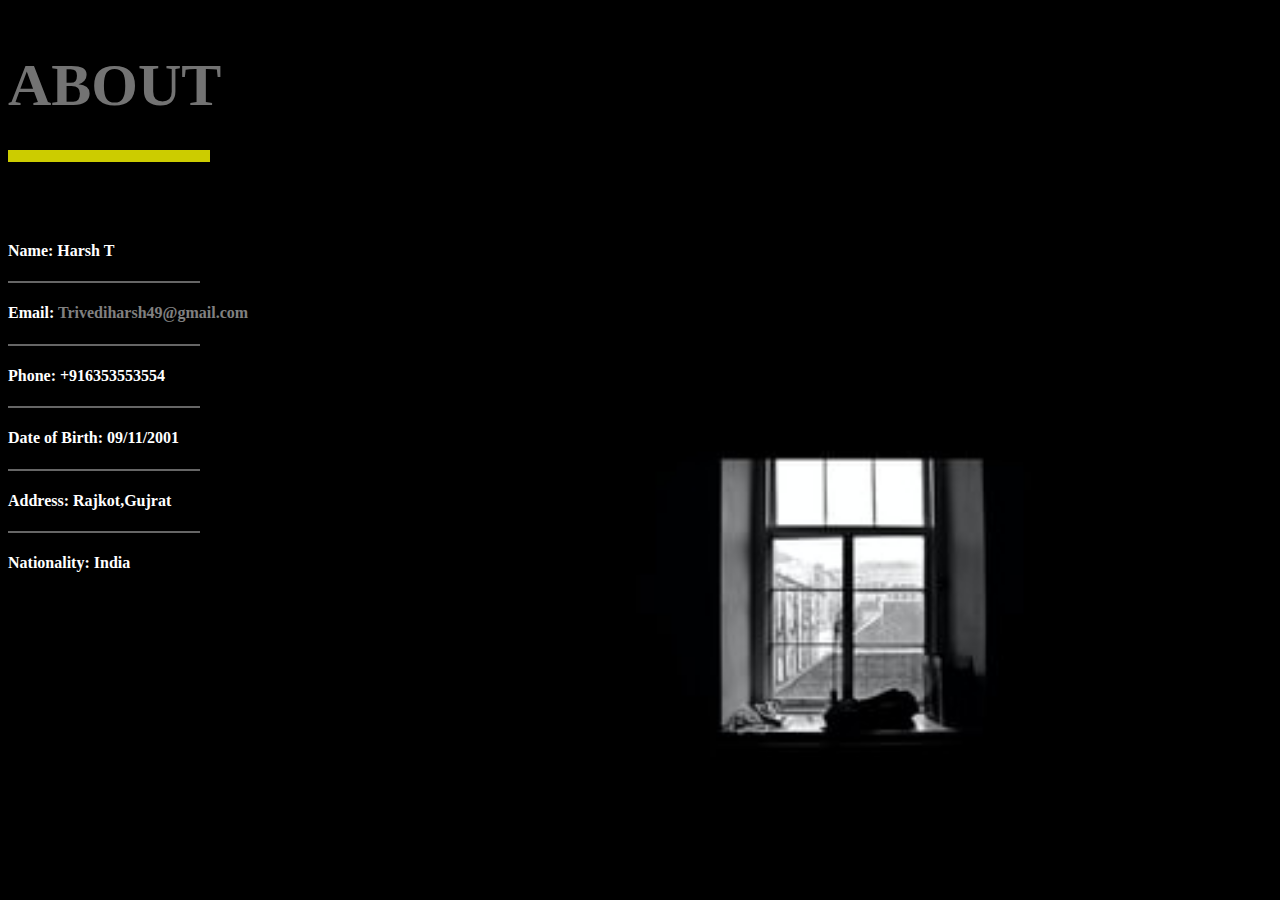
<file: about.html>
<!DOCTYPE html>
<html lang="en">
<head>
    <meta charset="UTF-8">
    <meta http-equiv="X-UA-Compatible" content="IE=edge">
    <meta name="viewport" content="width=device-width, initial-scale=1.0">
    <title>Document</title>
    <link rel="stylesheet" href="index.css">
    <link rel="stylesheet" href="about.css">
</head>
<body id="b">
    <div>
       <h2>ABOUT</h2>
       <hr>
    </div>
    <div id="sec1">
        <h4>Name: Harsh T</h4>
        <hr>
        <h4>Email: <a href="mailto: Trivediharsh49@gmail.com">Trivediharsh49@gmail.com</a></h4>
        <hr>
        <h4>Phone: +916353553554</h4>
        <hr>
        <h4>Date of Birth: 09/11/2001</h4>
        <hr>
        <h4>Address: Rajkot,Gujrat</h4>
        <hr>
        <h4>Nationality: India</h4>
    </div>
</body>
</html>
</file>
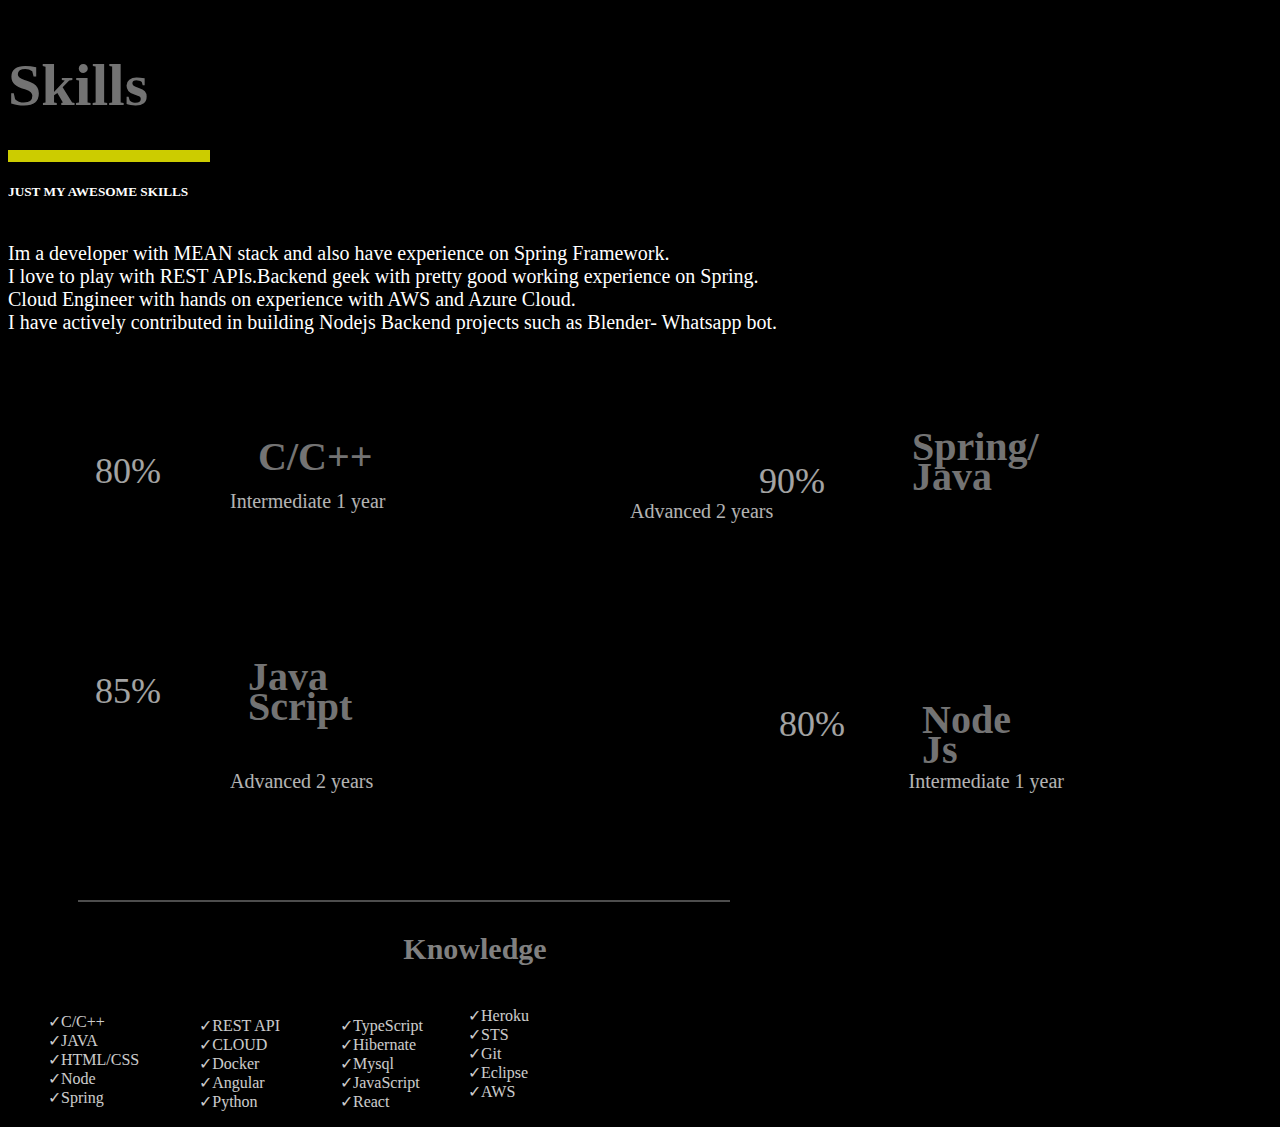
<file: skill.html>
<!DOCTYPE html>
<html lang="en">
<head>
    <meta charset="UTF-8">
    <meta http-equiv="X-UA-Compatible" content="IE=edge">
    <meta name="viewport" content="width=device-width, initial-scale=1.0">
    <link rel="stylesheet" href="index.css">
    <link rel="stylesheet" href="skill.css">
   
    <script language="javascript">
        const numb = document.querySelector(".number");
let counter = 0;
setInterval(() => {
  if(counter == 100 ){
    clearInterval();
  }else{
    counter+=1;
    console.log(numb.textContent);
    numb.textContent = counter + "%";
  }
}, 10);
    </script>
    <title>Document</title>
</head>
<body id="b">
    <div>
        <h2>Skills</h2>
        <hr>
    </div>
    <div>
        <h5>JUST MY AWESOME SKILLS</h5>
        <p>Im a developer with MEAN stack and also have experience on Spring Framework. <br> 
            I love to play with REST APIs.Backend geek with pretty good working experience 
            on Spring. <br> Cloud Engineer with hands on experience with AWS and Azure Cloud. <br> 
            I have actively contributed in building Nodejs Backend projects such as Blender-
            Whatsapp bot.
        </p>
    </div>
    
       
   
    <div class="cppmain">
    <div class="circular">
        <div class="inner"></div>
        <div class="number">80%</div>
        <div class="circle">
          <div class="bar left">
            <div class="progress"></div>
          </div>
          <div class="bar right">
            <div class="progress"></div>
          </div>
        </div>
      </div>
      <div class="cpp">
        <h2 >C/C++</h2>
      <p id="p1">Intermediate 1 year</p>
      </div> 
    </div>

      <div class="java">
      <div class="circular1">
        <div class="inner"></div>
        <div class="number">90%</div>
        <div class="circle1">
          <div class="bar left">
            <div class="progress"></div>
          </div>
          <div class="bar right">
            <div class="progress"></div>
          </div>
        </div>
      </div>
       <div class="java1">
        <h2 >Spring/
          Java</h2>
      <p id="jp2">Advanced 2 years</p>    
      </div>
    </div>


    <div class="js">
      <div class="circular2">
        <div class="inner"></div>
        <div class="number">85%</div>
        <div class="circle2">
          <div class="bar left">
            <div class="progress"></div>
          </div>
          <div class="bar right">
            <div class="progress"></div>
          </div>
        </div>
      </div>
       <div class="js1">
        <h2 >Java Script</h2>
         <p id="js1">Advanced 2 years</p>    
      </div>
    </div>
    
   


    <div class="Spring">
      <div class="circular3">
        <div class="inner"></div>
        <div class="number">80%</div>
        <div class="circle3">
          <div class="bar left">
            <div class="progress"></div>
          </div>
          <div class="bar right">
            <div class="progress"></div>
          </div>
        </div>
      </div>
       <div class="sp">
        <h2 >Node <br>
          Js
        </h2>
         <p id="sp1">Intermediate 1 year</p>    
      </div>
   </div>



   <div class="areas">
     <hr>
     <h3>Knowledge</h3>
    <ul id="ul1">
      <li>C/C++ </li>
      <li>JAVA</li>
      <li>HTML/CSS </li>
      <li>Node</li>
      <li>Spring</li>
    </ul>

    <ul id="ul2">
      <li>REST API</li>
      <li>CLOUD</li>
      <li>Docker</li>
      <li>Angular</li>
      <li>Python</li>
    </ul>

    <ul id="ul3">
      <li>TypeScript</li>
      <li>Hibernate</li>
      <li>Mysql</li>
      <li>JavaScript</li>
      <li>React</li>
    </ul>

    <ul id="ul4">
      <li>Heroku</li>
      <li>STS</li>
      <li>Git</li>
      <li>Eclipse</li>
      <li>AWS</li>
    </ul>
  </div>
    
</body>
</html>
</file>
<file: index.css>
#b{
    background-color: black;
    color: white;
}
#title{
    text-align: center;
    margin-top: 50px;
}
#options{
    margin-left: 40px;
    margin-top: 100px;
    padding: auto;
}
a:hover{
    color: yellow;
    
}
a{
    color: gray;
    text-decoration: none !important;
    margin-top: 30px;
}
hr{
    width: 8%;
    margin-left: 0px;
    color: grey;
    background-color: grey;
    opacity:0.8;
    
}
iframe{
    position: absolute;
    width: 1000px;
	height: 630px;
    top:0;
	bottom: 0;
	left: 0;
	right: 0;
    margin-left: 200px;
     /* background-color: yellow;  */
    color: white;
    float: left;
}


.side{
    position: absolute;
    top: 0px;
    right: 0px;
}
  
  /* Hide scrollbar for Chrome, Safari and Opera */
</file>
<file: about.css>
h2{
    color: grey;
    opacity: 0.9;
    margin-top: 70px;
    font-size: 60px;
    line-height: 30px;
}
hr{
    width: 15%;
    margin-left: 0px;
    border:6px solid yellow;
    
}
#sec1{
    margin-top: 80px;
}
#sec1 hr{
    width: 15%;
    margin-left: 0px;
    border: 1px solid grey;
}
body{
    background-image: url("about.jpeg");
    background-repeat: no-repeat;
    background-size: cover;
}
</file>
<file: skill.css>
h2{
    color: grey;
    opacity: 0.9;
    margin-top: 70px;
    font-size: 60px;
    line-height: 30px;
}
hr{
    width: 15%;
    margin-left: 0px;
    border:6px solid yellow;
    
}
p{
    margin-top: 1em;
    margin-right: 0px;
    margin-bottom: 1em;
    margin-left: 0pxs;
    position: absolute;
    font-size: 20px;
}
body{
    background-color: white;
    -ms-overflow-style: none;  /* IE and Edge */
    scrollbar-width: none;  /* Firefox */
    overflow-y: scroll; 
    
}
body::-webkit-scrollbar {
    display: none;
}

/* Hide scrollbar for IE, Edge and Firefox */


canvas{
    
    color: white;
    background-color: white;

}


/* Cpp */
.cppmain{
  float: left;
}
.cpp{
   margin-top: 120px;
   margin-left: 250px;
   height: 50px;
   width: 50px;
   font-size: 50px;
}
.cpp h2{
  font-size: 40px;
  left: 0px;
}
.cpp #p1{
  font-size: 20px;
  opacity: 0.7;
  top: 470px;
  left: 230px;      
}


.circular{
    height:100px;
    width: 100px;
    position: relative;
    transform:scale(2);
    top: 200px;
    left: 70px;
    opacity: 0.8;
  }
  .circular .inner{
    position: absolute;
    z-index: 6;
    top: 50%;
    left: 50%;
    height: 80px;
    width: 80px;
    margin: -40px 0 0 -40px;
    background: black;
    border-radius: 100%;
   
  }
  .circular .number{
    position: absolute;
    top:50%;
    left:50%;
    transform: translate(-50%, -50%);
    z-index:10;
    font-size:18px;
    font-weight:500;
    color: white;
    opacity: 0.8;
  }
  .circular .bar{
    position: absolute;
    height: 100%;
    width: 100%;
    background: black;
    -webkit-border-radius: 100%;
    clip: rect(0px, 100px, 100px, 50px);
  }
  .circle .bar .progress{
    position: absolute;
    height: 100%;
    width: 100%;
    -webkit-border-radius: 100%;
    clip: rect(0px, 50px, 100px, 0px);
    background: yellow
  }
  .circle .left .progress{
    z-index:1;
    animation: left 1s linear both;
  }
  @keyframes left{
    100%{
      transform: rotate(180deg);
    }
  }
  .circle .right {
    transform: rotate(180deg);
    z-index:3;
   
  }
  .circle .right .progress{
    animation: right 1s linear both;
    animation-delay:1s;
  }
  @keyframes right{
    100%{
      transform: rotate(110deg);
    }
  }
  


/* Java */
  .java{
      float: right;
      width: 400px;
      margin-right: 200px;
      margin-top: 10px;
  }
.java h2{
  font-size: 40px;
  margin-top: 100px;
  margin-left: 240px;
}
  .java p{
    font-size: 20px;
    left: 630px;
    top: 480px;
    opacity: 0.7;
  }

  .circular1{
    height:100px;
    width: 100px;
    position: relative;
    transform:scale(2);
    top: 200px;
    left: 70px;
    opacity: 0.8;
  }
  .circular1 .inner{
    position: absolute;
    z-index: 6;
    top: 50%;
    left: 50%;
    height: 80px;
    width: 80px;
    margin: -40px 0 0 -40px;
    background: black;
    border-radius: 100%;
   
  }
  .circular1 .number{
    position: absolute;
    top:50%;
    left:50%;
    transform: translate(-50%, -50%);
    z-index:10;
    font-size:18px;
    font-weight:500;
    color: white;
    opacity: 0.8;
  }
  .circular1 .bar{
    position: absolute;
    height: 100%;
    width: 100%;
    background: black;
    -webkit-border-radius: 100%;
    clip: rect(0px, 100px, 100px, 50px);
  }


  .circle1 .bar .progress{
    position: absolute;
    height: 100%;
    width: 100%;
    -webkit-border-radius: 100%;
    clip: rect(0px, 50px, 100px, 0px);
    background: yellow
  }
  .circle1 .left .progress{
    z-index:1;
    animation: left 1s linear both;
  }
  @keyframes left{
    100%{
      transform: rotate(180deg);
    }
  }
  .circle1 .right {
    transform: rotate(180deg);
    z-index:3;
   
  }
  .circle1 .right .progress{
    animation: right1 1s linear both;
    animation-delay:1s;
  }
  @keyframes right1{
    100%{
      transform: rotate(150deg);
    }
  }

  /* JS */


  .js{
    float: left;
    width: 400px;
 
  }
  .js .js1 h2{
    font-size: 40px;
    margin-top: 70px;
    margin-left: 240px;
  }
  .js .js1 p{
    font-size: 20px;
    left: 230px;
    top: 750px;
    opacity: 0.7;
  }
 

  .circular2{
    height:100px;
    width: 100px;
    position: relative;
    transform:scale(2);
    top: 150px;
    left: 70px;
    opacity: 0.8;
  }
  .circular2 .inner{
    position: absolute;
    z-index: 6;
    top: 50%;
    left: 50%;
    height: 80px;
    width: 80px;
    margin: -40px 0 0 -40px;
    background: black;
    border-radius: 100%;
   
  }
  .circular2 .number{
    position: absolute;
    top:50%;
    left:50%;
    transform: translate(-50%, -50%);
    z-index:10;
    font-size:18px;
    font-weight:500;
    color: white;
    opacity: 0.8;
  }
  .circular2 .bar{
    position: absolute;
    height: 100%;
    width: 100%;
    background: black;
    -webkit-border-radius: 100%;
    clip: rect(0px, 100px, 100px, 50px);
  }
 

  .circle2 .bar .progress{
    position: absolute;
    height: 100%;
    width: 100%;
    -webkit-border-radius: 100%;
    clip: rect(0px, 50px, 100px, 0px);
    background: yellow
  }
  .circle2 .left .progress{
    z-index:1;
    animation: left2 1s linear both;
  }
  @keyframes left2{
    100%{
      transform: rotate(180deg);
    }
  }
  .circle2 .right {
    transform: rotate(180deg);
    z-index:3;
   
  }
  .circle2 .right .progress{
    animation: right2 1s linear both;
    animation-delay:1s;
  }
  @keyframes right2{
    100%{
      transform: rotate(130deg);
    }
  }


/* Spring */


  .Spring{
    float: right;
    width: 400px;
    padding-top: 0px;
    margin-right: 180px;
  }
  .Spring .sp h2{
    font-size: 40px;
    margin-top: 80px;
    margin-left: 230px;
  }
  .Spring .sp #sp1{
    font-size: 20px;
    opacity: 0.7;
    top: 750px;
    right: 216px;
  }
  .circular3{
    height:100px;
    width: 100px;
    position: relative;
    transform:scale(2);
    top: 150px;
    left: 70px;
    opacity: 0.8;
  }
  .circular3 .inner{
    position: absolute;
    z-index: 6;
    top: 50%;
    left: 50%;
    height: 80px;
    width: 80px;
    margin: -40px 0 0 -40px;
    background: black;
    border-radius: 100%;
   
  }
  .circular3 .number{
    position: absolute;
    top:50%;
    left:50%;
    transform: translate(-50%, -50%);
    z-index:10;
    font-size:18px;
    font-weight:500;
    color: white;
    opacity: 0.8;
  }
  .circular3 .bar{
    position: absolute;
    height: 100%;
    width: 100%;
    background: black;
    -webkit-border-radius: 100%;
    clip: rect(0px, 100px, 100px, 50px);
  }

  .circle3 .bar .progress{
    position: absolute;
    height: 100%;
    width: 100%;
    -webkit-border-radius: 100%;
    clip: rect(0px, 50px, 100px, 0px);
    background: yellow
  }
  .circle3 .left .progress{
    z-index:1;
    animation: left 1s linear both;
  }
  @keyframes left{
    100%{
      transform: rotate(180deg);
    }
  }
  .circle3 .right {
    transform: rotate(180deg);
    z-index:3;
   
  }
  .circle3 .right .progress{
    animation: right3 1s linear both;
    animation-delay:1s;
  }
  @keyframes right3{
    100%{
      transform: rotate(110deg);
    }
  }

  

  /* Skills */
  .areas{
    margin-top: 700px;
  }
  .areas hr{
    border: 1px solid gray;
    width: 650px;
    margin-left: 70px;
    opacity: 0.6;
  }
  .areas ul{
    list-style: none;
    opacity: 0.8;
  }
  ul li::before{
    content: '✓';
  }
  .areas #ul1{
    float: left;
  }
 .areas #ul2{
    margin-top: 20px;
    margin-left: 20px;
    float: left;
  }
  .areas #ul3{
    margin-top: 20px;
    margin-left: 20px;
    float: left;
  }
  .areas #ul4{
    margin-top: 40px;
    margin-left: 420px;
  }
  .areas h3{
    color: gray;
    font-size: 30px;
    text-align: center;
    margin-right: 330px;
  }
</file>
